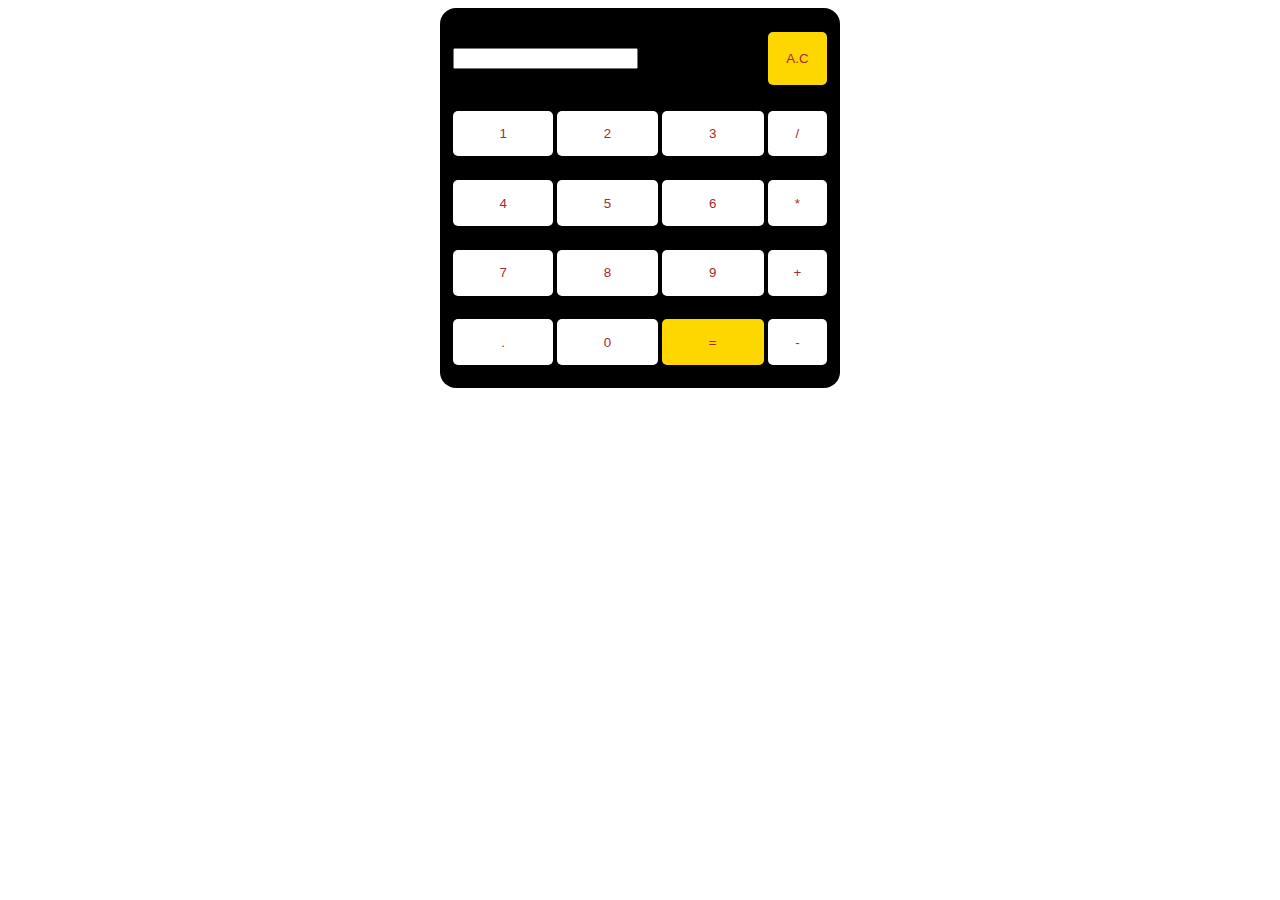
<file: index.html>
<!DOCTYPE html>
<html lang="en">
<head>
    <meta charset="UTF-8">
    <meta http-equiv="X-UA-Compatible" content="IE=edge">
    <meta name="viewport" content="width=device-width, initial-scale=1.0">
    <title> Calculator using HTML, CSS </title>
 <link rel="stylesheet" href="style.css">
</head>
<body>
<table class="calculator" >
 <tr>
 <td colspan="3"> <input class="display" type="text" id="answer"/> </td>
 <td> <input class="button" type="button" value="A.C" onclick="clearScreen()" style="background-color: gold;" /> </td>
 </tr>
 <tr>
 <td> <input class="button" type="button" value="1" onclick="display('1')" /> </td>
 <td> <input class="button" type="button" value="2" onclick="display('2')" /> </td>
 <td> <input class="button" type="button" value="3" onclick="display('3')" /> </td>
 <td> <input class="button" type="button" value="/" onclick="display('/')" /> </td>
 </tr>
 <tr>
 <td> <input class="button" type="button" value="4" onclick="display('4')" /> </td>
 <td> <input class="button" type="button" value="5" onclick="display('5')" /> </td>
 <td> <input class="button" type="button" value="6" onclick="display('6')" /> </td>
 <td> <input class="button" type="button" value="*" onclick="display('*')" /> </td>
 </tr>
 <tr>
 <td> <input class="button" type="button" value="7" onclick="display('7')" /> </td>
 <td> <input class="button" type="button" value="8" onclick="display('8')" /> </td>
 <td> <input class="button" type="button" value="9" onclick="display('9')" /> </td>
 <td> <input class="button" type="button" value="+" onclick="display('+')" /> </td>
 </tr>
 <tr>
 <td> <input class="button" type="button" value="." onclick="display('.')" /> </td>
 <td> <input class="button" type="button" value="0" onclick="display('0')" /> </td>
 <td> <input class="button" type="button" value="=" onclick="calculate()" style="background-color: gold ;" /> </td>
 <td> <input class="button" type="button" value="-" onclick="display('-')" /> </td>
 </tr>
 </table>
</body>
</html>
</body>
</html>
</file>
<file: style.css>
.calculator {
    padding: 10px;
    border-radius: 1em;
    height: 380px;
    width: 400px;
    margin: auto;
    background-color: black;
   
   }
   .display-box {
    font-family: "Georgia, serif", sans-serif;
    background-color: white;
    border: gold 1.5px;
    color: black;
    border-radius: 5px;
    width: 100%;
    height: 65%;
   }
   .button {
    font-family: "Georgia, serif", sans-serif;
    background-color: white;
    color: brown;
    border: gold 1.5px;
    width: 100%;
    border-radius: 5px;
    height: 70%;
    outline: none;
   }
   .button:active {
    background: black;
    -webkit-box-shadow: inset 0px 0px 5px white;
    -moz-box-shadow: inset 0px 0px 5px black;
    box-shadow: inset 0px 0px 5px white;
   }
</file>
